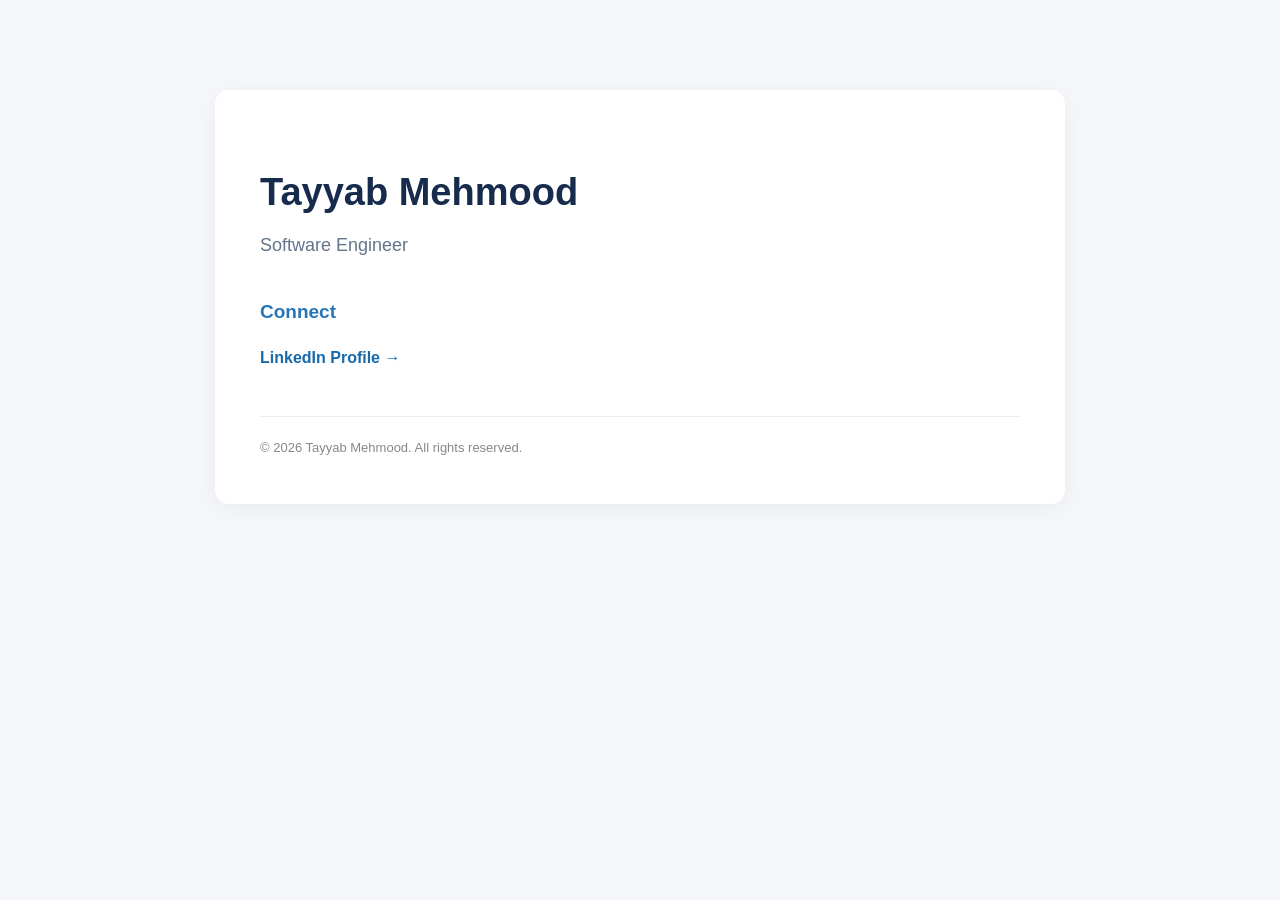
<file: index.html>
<!DOCTYPE html>
<html lang="en">
<head>
    <meta charset="UTF-8">
    <meta name="viewport" content="width=device-width, initial-scale=1.0">
    <title>Tayyab Mehmood | Software Engineer</title>
    <meta name="description"
          content="Tayyab Mehmood - Software Engineer">

    <style>
        * {
            box-sizing: border-box;
        }

        body {
            margin: 0;
            background: #f5f7fa;
            color: #263238;
            font-family: Arial, sans-serif;
            line-height: 1.7;
        }

        .container {
            max-width: 850px;
            margin: 90px auto;
            padding: 45px;
            background: white;
            border-radius: 14px;
            box-shadow: 0 5px 25px rgba(0,0,0,0.05);
        }

        h1 {
            font-size: 38px;
            margin-bottom: 5px;
            color: #172b4d;
        }

        h2 {
            font-size: 19px;
            color: #2875b9;
            margin-top: 35px;
        }

        .role {
            color: #64748b;
            font-size: 18px;
        }

        p {
            color: #52616b;
        }

        .skills {
            display: flex;
            flex-wrap: wrap;
            gap: 10px;
            margin-top: 15px;
        }

        .skills span {
            background: #edf3f8;
            padding: 7px 13px;
            border-radius: 6px;
            font-size: 14px;
        }

        a {
            color: #1769aa;
            text-decoration: none;
            font-weight: 600;
        }

        a:hover {
            text-decoration: underline;
        }

        footer {
            margin-top: 45px;
            padding-top: 20px;
            border-top: 1px solid #eee;
            color: #888;
            font-size: 13px;
        }

        @media(max-width: 600px) {
            .container {
                margin: 20px;
                padding: 25px;
            }

            h1 {
                font-size: 30px;
            }
        }
    </style>
</head>

<body>
<div class="container">

  <h1>Tayyab Mehmood</h1>

    <div class="role">
        Software Engineer
    </div>

    <h2>Connect</h2>

    <p>
        <a href="https://www.linkedin.com/in/tayyabme/"
           target="_blank" rel="noopener noreferrer">
            LinkedIn Profile →
        </a>
    </p>

    <footer>
        © 2026 Tayyab Mehmood. All rights reserved.
    </footer>

</div>
</body>
</html>
</file>
